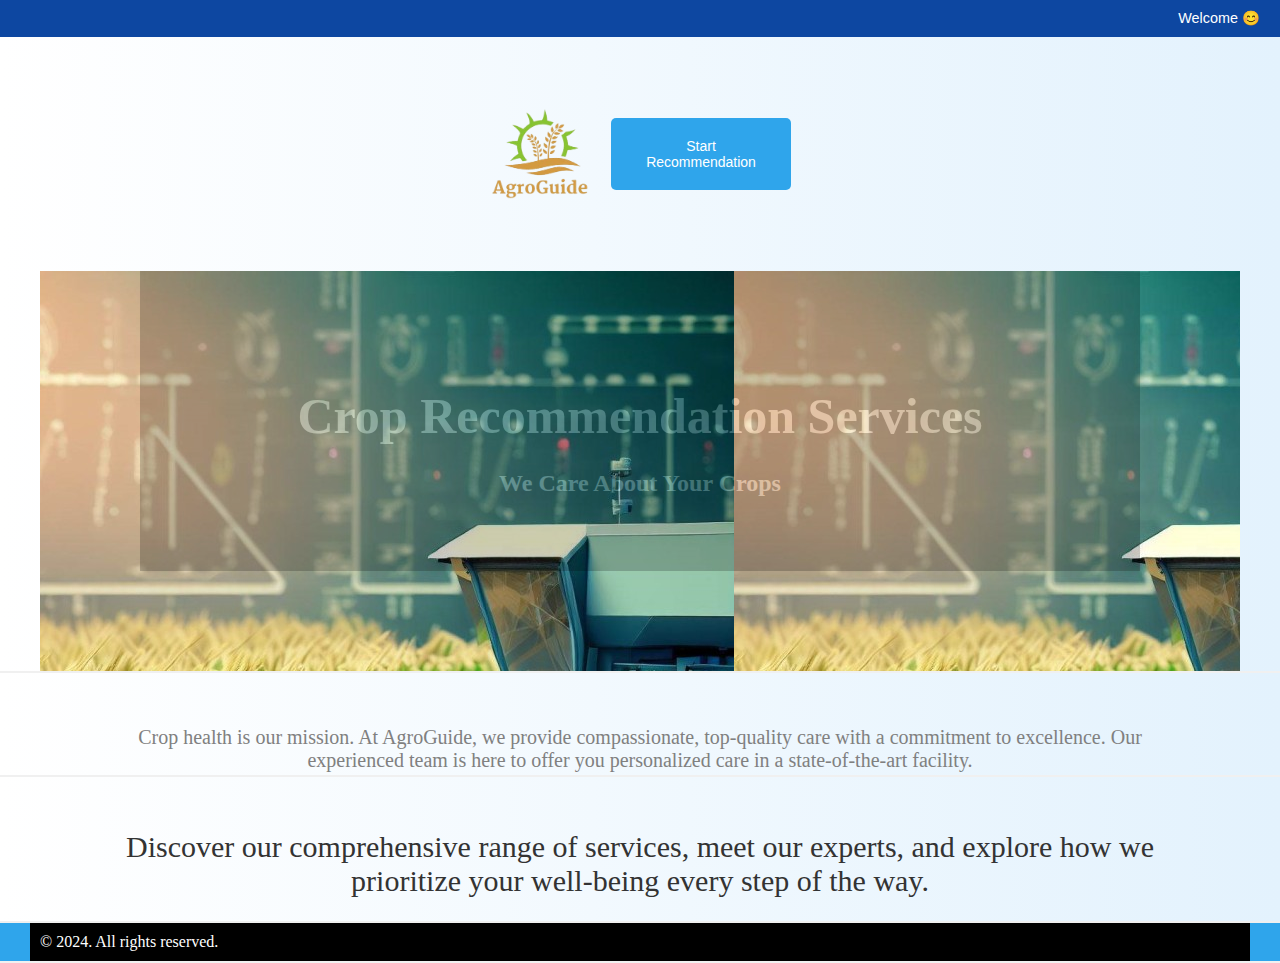
<file: index.html>
<!DOCTYPE html>
<html lang="en">
<head>
    <meta charset="UTF-8">
    <meta name="viewport" content="width=device-width, initial-scale=1.0">
    <title>Crop Recommendation and Information</title>
    <link rel="stylesheet" href="styles.css"> <!-- Link to your CSS file -->
</head>
<body>
    <!-- Top Section -->
    <div class="top">
        <div>Welcome 😊</div>
    </div>

    <!-- Logo and Start Section -->
    <div class="logo">
        <div>
            <table>
                <tr>
                    <td><img src="Logo.png" alt="Hospital Logo"></td>
                    <td><button class="small-button" onclick="showCropForm()">Start Recommendation</button></td>
                </tr>
            </table>
        </div>
    </div>

    <!-- Middle Section -->
    <div class="middle">
        <div style="background-image:url('1.jpeg');">
            <p>
                <br><br>
                Crop Recommendation Services <br>
                <font size="5px">We Care About Your Crops</font>
            </p>
        </div>
    </div>

    <!-- Crop Information Section (Initially Hidden) -->
    <div id="crop-info" class="form-section" style="display:none;">
        <h2>Crop Information</h2>
        <form id="crop-form">
            <label for="name">Name of Farmer:</label>
            <input type="text" id="name" name="name" required />

            <label for="n">N (Nitrogen):</label>
            <input type="number" id="n" name="n" required />

            <label for="p">P (Phosphorus):</label>
            <input type="number" id="p" name="p" required />

            <label for="k">K (Potassium):</label>
            <input type="number" id="k" name="k" required />

            <label for="ph">pH Level:</label>
            <input type="number" id="ph" name="ph" step="0.01" required />

            <label for="rainfall">Rainfall (mm):</label>
            <input type="number" id="rainfall" name="rainfall" required />

            <button type="submit">Submit</button>
        </form>
    </div>

    <!-- Bottom Section -->
    <div class="bottom">
        <div>
            <table>
                <tr>
                    <td>Crop health is our mission. At AgroGuide, we provide compassionate, top-quality care with a commitment to excellence. Our experienced team is here to offer you personalized care in a state-of-the-art facility.</td>
                </tr>
            </table>
        </div>
    </div>

    <!-- Bottom Up Section -->
    <div class="bottom_up">
        <div>
            <table>
                <tr>
                    <td>Discover our comprehensive range of services, meet our experts, and explore how we prioritize your well-being every step of the way.</td>
                </tr>
            </table>
        </div>
    </div>

    <!-- Footer Section -->
    <div class="nav_down">
        <div>&copy; 2024. All rights reserved.</div>
    </div>

    <script>
        function showCropForm() {
            // Show the Crop Information section when the Start button is clicked
            document.getElementById('crop-info').style.display = 'block';
        }

        document.getElementById('crop-form').addEventListener('submit', function(e) {
            e.preventDefault();

            const formData = new FormData(e.target);
            const formObject = {};

            formData.forEach((value, key) => {
                formObject[key] = value;
            });

            console.log(formObject);
        });
    </script>
</body>
</html>
</file>
<file: styles.css>
* {
    margin: auto;
    padding: auto;
  }
  body {
    font-family: 'Helvetica Neue', Arial, sans-serif;
    color: #333;
    background: linear-gradient(to right, #ffffff, #e3f2fd);
    margin: 0;
    padding: 0;
  }
  .top {
    background-color: #2FA5EB;
    color: #fff;
    padding: 10px 40px;
    text-align: right;
    font-size: 0.9em;
  }
  
  .top a {/* src/components/PatientInformation.css */

    /* General styles */
    body {
        font-family: 'Helvetica Neue', Arial, sans-serif;
        color: #333;
        background: linear-gradient(to right, #ffffff, #e3f2fd);
        margin: 0;
        padding: 0;
      }
      
      /* Top section */
      .top {
        background-color: #0d47a1;
        color: #fff;
        padding: 10px 20px;
        text-align: right;
        font-size: 0.9em;
      }
      
      .top a {
        color: #fff;
        margin: 0 10px;
        text-decoration: none;
      }
      
      .top a:hover {
        text-decoration: underline;
      }
      
      /* Logo and navigation */
      .logo {
        text-align: center;
        margin: 40px 0;
      }
      
      .logo img {
        max-width: 600px;
        vertical-align: middle;
      }
      
      .logo h1 {
        display: inline-block;
        font-size: 2.5em;
        margin-left: 20px;
        vertical-align: middle;
        color: #0d47a1;
        font-weight: bold;
      }
      
      /* Middle section */
      .middle {
        text-align: center;
        margin: 20px 0;
      }
      
      .middle p {
        font-size: 1.5em;
        color: #0d47a1;
      }
      
      /* Form section */
      .form-section {
        max-width: 800px;
        margin: 50px auto;
        padding: 40px 20px;
        background-color: #fff;
        border-radius: 10px;
        box-shadow: 0 0 20px rgba(0, 0, 0, 0.1);
      }
      
      .form-section h2 {
        text-align: center;
        margin-bottom: 30px;
        font-size: 2.5em;
        color: #333;
      }
      
      .form-section form {
        display: flex;
        flex-direction: column;
      }
      
      .form-section label {
        margin-bottom: 10px;
        font-size: 1.2em;
        color: #0d47a1;
      }
      
      .form-section input[type="text"], .form-section input[type="number"], .form-section select {
        margin-bottom: 30px;
        padding: 10px;
        font-size: 1em;
        border: 1px solid #ddd;
        border-radius: 5px;
      }
      
      .form-section .checkbox-group {
        margin-bottom: 20px;
      }
      
      .form-section .checkbox-group label {
        display: block;
        margin-bottom: 5px;
      }
      
      .form-section button {
        margin-top: 30px;
        padding: 15px;
        font-size: 1.2em;
        background-color: #0d47a1;
        color: #fff;
        border: none;
        border-radius: 50px;
        cursor: pointer;
      }
      
      .form-section button:hover {
        background-color: #0a3781;
      }
    color: #fff;
    margin:10px;
    text-decoration: none;
  }
  
  .top a:hover {
    text-decoration: underline;
  }
  .logo {
    text-align: center;
    padding: 20px;
  }
  
  .logo img {
    width: 100px; /* Adjust the size as needed */
    height: auto;
    vertical-align: middle;
  }
  
  .logo table {
    margin: 0 auto;
  }
  
  .logo table td {
    padding: 10px;
  }
  
  .logo a {
    color: #0d47a1;
    text-decoration: none;
    font-size: 1.2em;
  }
  
  .logo a:hover {
    color: #2FA5EB;
    border-bottom: 2px solid #2FA5EB;
  }
  .small-button{
    padding:20px;
    font-size: 14px;
    background-color: #007BFF; /* Button background color */
    color: white; /* Button text color */
    border: none;
    border-radius: 5px;
    cursor: pointer;
    width: 180px; /* Set button width */
}

.small-button:hover {
    background-color: #0056b3; /* Darker shade on hover */
}
  .middle {
    width: 100%;
    border-bottom: 2px solid #f0f0f0;
  }
  
  .middle div {
    width: 1200px;
    height: 400px;
    font-family: calibri;
  }
  
  .middle div p {
    width: 1000px;
    font-weight: bold;
    height: 300px;
    color: #fff;
    opacity: 0.2;/* src/components/PatientInformation.css */

/* General styles */
body {
    font-family: 'Helvetica Neue', Arial, sans-serif;
    color: #333;
    background: linear-gradient(to right, #ffffff, #e3f2fd);
    margin: 0;
    padding: 0;
  }
  
  /* Top section */
  .top {
    background-color: #0d47a1;
    color: #fff;
    padding: 10px 20px;
    text-align: right;
    font-size: 0.9em;
  }
  
  .top a {
    color: #fff;
    margin: 0 10px;
    text-decoration: none;
  }
  
  .top a:hover {
    text-decoration: underline;
  }
  
  /* Logo and navigation */
  .logo {
    text-align: center;
    margin: 40px 0;
  }
  
  .logo img {
    max-width: 600px;
    vertical-align: middle;
  }
  
  .logo h1 {
    display: inline-block;
    font-size: 2.5em;
    margin-left: 20px;
    vertical-align: middle;
    color: #0d47a1;
    font-weight: bold;
  }
  
  /* Middle section */
  .middle {
    text-align: center;
    margin: 20px 0;
  }
  
  .middle p {
    font-size: 1.5em;
    color: #0d47a1;
  }
  
  /* Form section */
  .form-section {
    max-width: 800px;
    margin: 50px auto;
    padding: 40px 20px;
    background-color: #fff;
    border-radius: 10px;
    box-shadow: 0 0 20px rgba(0, 0, 0, 0.1);
  }
  
  .form-section h2 {
    text-align: center;
    margin-bottom: 30px;
    font-size: 2.5em;
    color: #333;
  }
  
  .form-section form {
    display: flex;
    flex-direction: column;
  }
  
  .form-section label {
    margin-bottom: 10px;
    font-size: 1.2em;
    color: #0d47a1;
  }
  
  .form-section input[type="text"], .form-section input[type="number"], .form-section select {
    margin-bottom: 30px;
    padding: 10px;
    font-size: 1em;
    border: 1px solid #ddd;
    border-radius: 5px;
  }
  
  .form-section .checkbox-group {
    margin-bottom: 20px;
  }
  
  .form-section .checkbox-group label {
    display: block;
    margin-bottom: 5px;
  }
  
  .form-section button {
    margin-top: 30px;
    padding: 15px;
    font-size: 1.2em;
    background-color: #0d47a1;
    color: #fff;
    border: none;
    border-radius: 50px;
    cursor: pointer;
  }
  
  .form-section button:hover {
    background-color: #0a3781;
  }
    font-size: 50px;
    background-color: #000;
  }

  /* src/components/PatientInformation.css */

/* General styles */
body {
  font-family: 'Helvetica Neue', Arial, sans-serif;
  color: #333;
  background: linear-gradient(to right, #ffffff, #e3f2fd);
  margin: 0;
  padding: 0;
}

/* Top section */
.top {
  background-color: #0d47a1;
  color: #fff;
  padding: 10px 20px;
  text-align: right;
  font-size: 0.9em;
}

.top a {
  color: #fff;
  margin: 0 10px;
  text-decoration: none;
}

.top a:hover {
  text-decoration: underline;
}

/* Logo and navigation */
.logo {
  text-align: center;
  margin: 40px 0;
}

.logo img {
  max-width: 600px;
  vertical-align: middle;
}

.logo h1 {
  display: inline-block;
  font-size: 2.5em;
  margin-left: 20px;
  vertical-align: middle;
  color: #0d47a1;
  font-weight: bold;
}

/* Middle section */
.middle {
  text-align: center;
  margin: 20px 0;
}

.middle p {
  font-size: 1.5em;
  color: #0d47a1;
}

/* Form section */
.form-section {
  max-width: 800px;
  margin: 50px auto;
  padding: 40px 20px;
  background-color: #fff;
  border-radius: 10px;
  box-shadow: 0 0 20px rgba(0, 0, 0, 0.1);
}

.form-section h2 {
  text-align: center;
  margin-bottom: 30px;
  font-size: 2.5em;
  color: #333;
}

.form-section form {
  display: flex;
  flex-direction: column;
}

.form-section label {
  margin-bottom: 10px;
  font-size: 1.2em;
  color: #0d47a1;
}

.form-section input[type="text"], .form-section input[type="number"], .form-section select {
  margin-bottom: 30px;
  padding: 10px;
  font-size: 1em;
  border: 1px solid #ddd;
  border-radius: 5px;
}

.form-section .checkbox-group {
  margin-bottom: 20px;
}

.form-section .checkbox-group label {
  display: block;
  margin-bottom: 5px;
}

.form-section button {
  margin-top: 30px;
  padding: 15px;
  font-size: 1.2em;
  background-color: #0d47a1;
  color: #fff;
  border: none;
  border-radius: 50px;
  cursor: pointer;
}

.form-section button:hover {
  background-color: #0a3781;
}
  
  .bottom {
    width: 100%;
    border-bottom: 2px solid #f0f0f0;
  }
  
  .bottom div {
    width: 1200px;
    color: #fff;
    font-family: calibri;
    text-align: right;
  }
  
  .bottom div table {
    padding-top: 30px;
    width: 1100px;
    text-align: center;
    color: gray;
    font-size: 20px;
  }
  
  .bottom_up {
    width: 100%;
    border-bottom: 2px solid #f0f0f0;
  }
  
  .bottom_up div {
    padding-top: 20px;
    width: 1200px;
    text-align: center;
    font-family: forte;
    font-size: 30px;
    padding-bottom: 20px;
  }
  
  .bottom_up div table {
    padding-top: 30px;
    font-size: 30px;
    width: 1100px;
    text-align: center;
    font-family: calibri;
  }
  
  input[type="text"] {
    padding: 12px;
    width: 250px;
  }
  
  select {
    padding: 12px;
    width: 250px;
  }
  
  textarea {
    padding: 50px;
    width: 550px;
  }
  
  button {
    width: 550px;
    padding: 10px;
    color: #fff;
    font-size: 20px;
    background-color: #2FA5EB !important;
  }
  
  .nav_down {
    width: 100%;
    background-color: #2FA5EB !important;
    border-bottom: 2px solid #f0f0f0;
  }
  
  .nav_down div {
    width: 1200px;
    color: #fff;
    background-color: #000;
    font-family: calibri;
    padding: 10px;
    text-align: left;
  }
</file>
